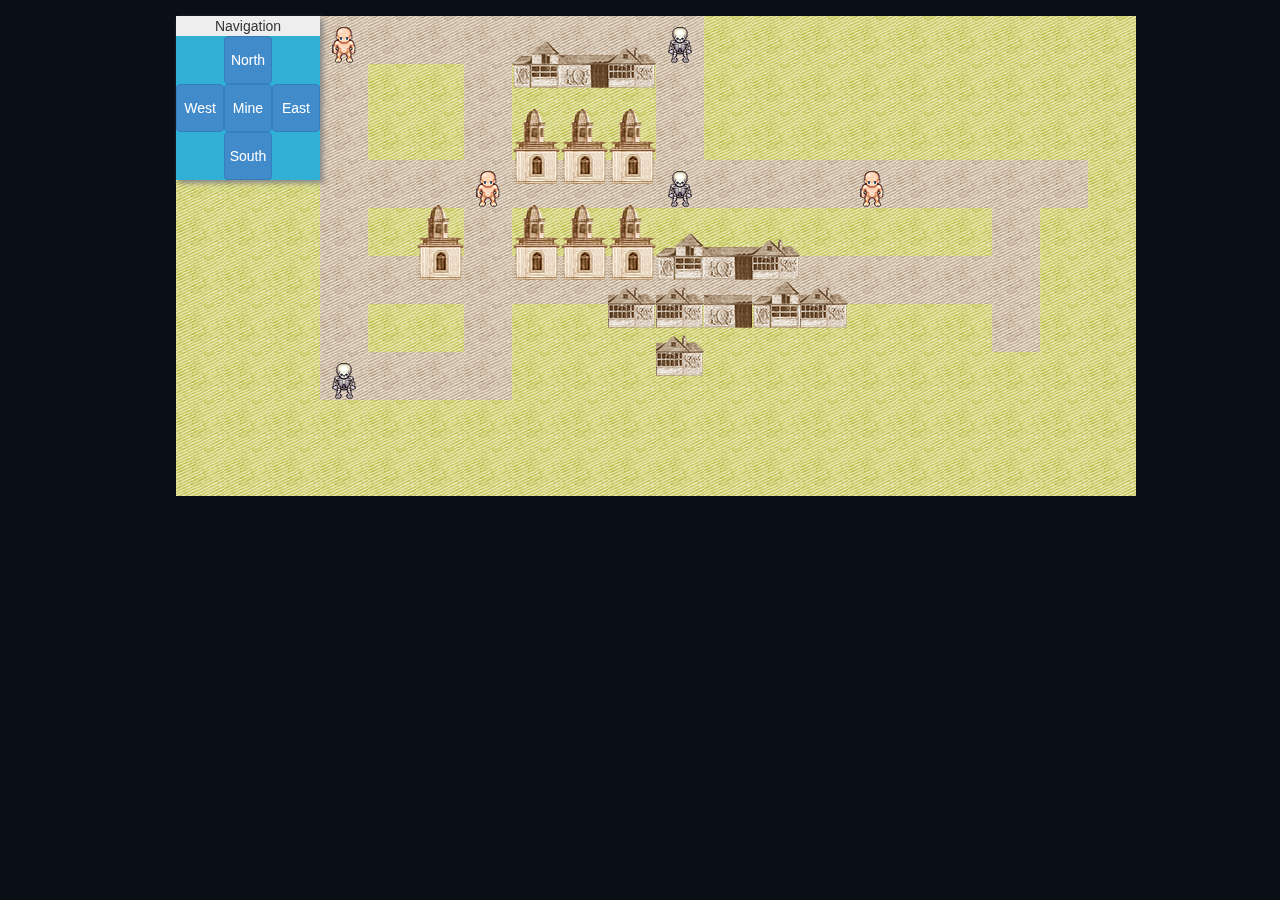
<file: Clouds/index.html>
<!DOCTYPE html>
<html>
  <head>
      <meta charset="utf-8">
      <meta name="viewport" content="width=device-width, initial-scale=1.0">

      <title>Clouds</title>

      <link href="js/lib/bootstrap/dist/css/bootstrap.min.css" rel="stylesheet" media="screen">
      <link href="css/app.css" rel="stylesheet">
      <link href="css/cloudgamecss.css" rel="stylesheet">
      <link href="css/navPalette.css" rel="stylesheet">
      <link href="css/zombie.css" rel="stylesheet">

     <!-- <link rel="stylesheet/less" type="text/css" href="css/ufoless.less" /> -->
      <link href="css/ufoless.css" rel="stylesheet">
      <link href="css/ufoA4.css" rel="stylesheet">
      <link href="css/ufoA9.css" rel="stylesheet">

       <!-- All JavaScript at the bottom, except this Modernizr build.
       Modernizr enables HTML5 elements & feature detects for optimal performance.
       Create your own custom Modernizr build: www.modernizr.com/download/ -->
      <script src="js/lib/modernizr-2.5.3.min.js"></script>

  </head>
    <body>

        <div id="container">
            <div id="game">

                <div id="main">

                     <!-- for the traingame -->
                    <div class="floatingPalette" id="navPalette">
                        <div id="navTitleBar">Navigation</div>
                            <div class="buttonRow">
                                <button id="northButton" type="button" class="btn btn-primary btn-s navButton centerButton">North</button>
                            </div>
                            <div class="buttonRow">
                                <button id="westButton" type="button" class="btn btn-primary btn-s navButton">West</button>
                                <button id="mineButton" type="button" class="btn btn-primary btn-s navButton">Mine</button>
                                <button id="eastButton" type="button" class="btn btn-primary btn-s navButton">East</button>
                            </div>
                        <div class="buttonRow">
                            <button id="southButton" type="button" class="btn btn-primary btn-s navButton centerButton">South</button>
                        </div>
                    </div>
                </div>

                <!-- <div id="msperframe"></div> -->


                </div>
            </div>


        </div> <!-- eo container -->


        <!-- JavaScript at the bottom for fast page loading -->
        <script data-main="js/main" src="js/lib/require/require.js"></script>

    </body>
</html>
</file>
<file: Clouds/css/app.css>
* {
    cursor:default;
}
#msperframe {
    font: bold 12pt Tahoma;
    background: #ddddff;
    width:  136px;
    height: 16px;
    position: absolute;
    padding: 4px;
}

/* hides the scroll bars */
html, body {
    overflow-x: hidden;
    overflow-y: hidden;
    background-color: #0a0e17;

}
#container {
    width: 100%;
}
#game {
    width: 960px;
    margin-right: auto;
    margin-left: auto;
}
#main {
    margin: 16px;
    position: fixed;
}
</file>
<file: Clouds/css/cloudgamecss.css>
/**
 * Created by Timothy on 11/12/13.
 */
/*
    from and to could be used instead of 0% and 100%
    any number of break points
    animation-timing-function: linear, ease, ease-in, ease-out, ease-in-out, cubic-bezier(n,n,n,n)
    animation-direction: normal, reverse, alternate, alternate-reverse
    animation-fill-mode:
    animation-delay: before animation starts
*/
#cloud1 {

    -webkit-animation-duration: 50s;
    -webkit-animation-iteration-count: infinite;
    -webkit-animation-direction: normal;
    -webkit-animation-timing-function: linear;
    /*  -webkit-animation-delay: .5s; */

    -moz-animation-duration: 50s;
    -moz-animation-iteration-count: infinite;
    -moz-animation-direction: normal;
    -moz-animation-timing-function: linear;
    /*  -moz-animation-delay: .5s; */

    -ms-animation-duration: 50s;
    -ms-animation-iteration-count: infinite;
    -ms-animation-direction: normal;
    -ms-animation-timing-function: linear;
    /*  -o-animation-delay: .5s; */
}

@-webkit-keyframes slideX {
    0%      {right:0%;}
    100%    {left:100%;}
}

@-moz-keyframes slideX {
    0%      {right:0%;}
    100%    {left:100%;}
}

@-ms-keyframes slideX {
    0%      {left:0%;}
    100%    {left:100%;}
}

#thunderCloud {
    -webkit-animation-duration: 15s;
    -webkit-animation-iteration-count: infinite;
    -webkit-animation-direction: normal;
    -webkit-animation-timing-function: linear;

    -moz-animation-duration: 15s;
    -moz-animation-iteration-count: infinite;
    -moz-animation-direction: normal;
    -moz-animation-timing-function: linear;

    -ms-animation-duration: 15s;
    -ms-animation-iteration-count: infinite;
    -ms-animation-direction: normal;
    -ms-animation-timing-function: linear;
}

@-webkit-keyframes thunder {
    0%      {opacity:1.0;}
    5%      {opacity:0.0;}
    25%     {opacity:1.0;}
    50%     {opacity:1.0;}
    55%     {opacity:0.7;}
    60%     {opacity:0.0;}
    62%     {opacity:1.0;}
    65%     {opacity:0.0;}
    70%     {opacity:1.0;}
    80%     {opacity:1.0;}
    85%     {opacity:0.0;}
    90%     {opacity:1.0;}
    100%     {opacity:0.0;}
}
@-moz-keyframes thunder {
    0%      {opacity:1.0;}
    5%      {opacity:0.0;}
    25%     {opacity:1.0;}
    50%     {opacity:1.0;}
    55%     {opacity:0.7;}
    60%     {opacity:0.0;}
    62%     {opacity:1.0;}
    65%     {opacity:0.0;}
    70%     {opacity:1.0;}
    80%     {opacity:1.0;}
    85%     {opacity:0.0;}
    90%     {opacity:1.0;}
    100%     {opacity:0.0;}
}
@-ms-keyframes thunder {
    0%      {opacity:1.0;}
    5%      {opacity:0.0;}
    25%     {opacity:1.0;}
    50%     {opacity:1.0;}
    55%     {opacity:0.7;}
    60%     {opacity:0.0;}
    62%     {opacity:1.0;}
    65%     {opacity:0.0;}
    70%     {opacity:1.0;}
    80%     {opacity:1.0;}
    85%     {opacity:0.0;}
    90%     {opacity:1.0;}
    100%     {opacity:0.0;}
}
</file>
<file: Clouds/css/navPalette.css>
#navPalette {
    visibility: hidden;
    position: absolute;
    width: 144px;
    height: 164px;
    top: 0px;
    left: 0px;
    cursor: default;
    background-color:#31b0d5;
    z-index:100;
    box-shadow: 3px 3px 5px #888888;
}
#navTitleBar {
    width: 100%;
    height: 20px;
    background-color:#eeeeee;
    text-align: center;
}
.buttonRow {
    width: 100%;
    height: 48px;
}
.navButton {
    float: left;    /* for some reason this gets rid of that annoying horizontal gap between buttons */
    width: 48px;
    height: 48px;
    padding: 0px;   /* centers the button texts */
}

/* center button centers itself in its container */
.centerButton {
    float: none;    /* together float:none; and  display:block; suppress the button floating left */
    display: block;
    margin-left: auto;  /* and these center the button in its container */
    margin-right: auto;
}
</file>
<file: Clouds/css/zombie.css>
/*
           //transform: rotate(-120deg) translateY(200%);
           //transform-origin: top left;
*/


@-webkit-keyframes zombieWalk {
   /* 0%      {-webkit-transform: scale(0.5, 0.5) -webkit-translate(0px, 0px)}
    100%     {-webkit-transform: scale(1.0, 1.0) -webkit-translate(0px, 450px)} */
    0% {top: 0px}
    100% {top: 450px}
}

#stripZombie {
    -webkit-animation-duration: 10s;
    -webkit-animation-iteration-count: infinite;
    -webkit-animation-direction: normal;
    -webkit-animation-timing-function: linear;
}
/*************************************/

@-webkit-keyframes zombieWalk2KF {
    0% {top: 0px}
    100% {top: 450px}
}

#zombieWalk2 {
    -webkit-animation-duration: 10s;
    -webkit-animation-iteration-count: infinite;
    -webkit-animation-direction: normal;
    -webkit-animation-timing-function: linear;
}
/*************************************/
@-webkit-keyframes walkRightKF {
    0% {left: 0px}
    100% {left: 450px}
}

#walkRight {
    -webkit-animation-duration: 30s;
    -webkit-animation-iteration-count: infinite;
    -webkit-animation-direction: normal;
    -webkit-animation-timing-function: linear;
}
</file>
<file: Clouds/css/ufoless.css>
/*
    animation-timing-function: linear, ease, ease-in, ease-out, ease-in-out, cubic-bezier(n,n,n,n)
    animation-direction: normal, reverse, alternate, alternate-reverse
    animation-fill-mode: ???
    animation-delay: delay before animation starts
*/
#ufo1{-webkit-animation-duration:2s;-webkit-animation-iteration-count:infinite;-webkit-animation-direction:alternate;-webkit-animation-timing-function:ease-in-out;-webkit-animation-delay:0s;-moz-animation-duration:2s;-moz-animation-iteration-count:infinite;-moz-animation-direction:alternate;-moz-animation-timing-function:ease-in-out;-moz-animation-delay:0s;animation-duration:2s;animation-iteration-count:infinite;animation-direction:alternate;animation-timing-function:ease-in-out;animation-delay:0s;-o-animation-duration:2s;-o-animation-iteration-count:infinite;-o-animation-direction:alternate;-o-animation-timing-function:ease-in-out;-o-animation-delay:0s}#ufo_dark_mover{-webkit-animation-duration:1s;-webkit-animation-iteration-count:infinite;-webkit-animation-direction:normal;-webkit-animation-timing-function:ease-in-out;-webkit-animation-delay:0s;-moz-animation-duration:1s;-moz-animation-iteration-count:infinite;-moz-animation-direction:normal;-moz-animation-timing-function:ease-in-out;-moz-animation-delay:0s;animation-duration:1s;animation-iteration-count:infinite;animation-direction:normal;animation-timing-function:ease-in-out;animation-delay:0s;-o-animation-duration:1s;-o-animation-iteration-count:infinite;-o-animation-direction:normal;-o-animation-timing-function:ease-in-out;-o-animation-delay:0s}
/* This beautiful CSS-File has been crafted with LESS (lesscss.org) and compiled by simpLESS (wearekiss.com/simpless) */
</file>
<file: Clouds/css/ufoA4.css>
@-webkit-keyframes ufoMoveKF {
    0%      {left:0px;top:0px;}
    25%     {top:-20px;}
    50%     {top:20px;}
    75%     {top:-20px;}
    100%    {left:200px;;top:20px;}
}
@-moz-keyframes ufoMoveKF {
    0%      {left:0px;top:0px;}
    25%     {top:-20px;}
    50%     {top:20px;}
    75%     {top:-20px;}
    100%    {left:200px;top:20px;}
}
@-ms-keyframes ufoMoveKF {
    0%      {left:0px;top:0px;}
    25%     {top:-20px;}
    50%     {top:20px;}
    75%     {top:-20px;}
    100%    {left:200px;top:20px;}
}
/************************************/
@-webkit-keyframes darkMoveKF {
    0%      {left:14px; top:35px; -webkit-transform: scaleX(0.3)}
    50%     {-webkit-transform: scaleX(1.0)}
    100%    {left:145px; top:35px; -webkit-transform: scaleX(0.3)}
}
@-moz-keyframes darkMoveKF {
    0%      {left:14px; top:35px; -moz-transform: scaleX(0.3)}
    50%     {-moz-transform: scaleX(1.0)}
    100%    {left:145px; top:35px; -moz-transform: scaleX(0.3)}
}
@-ms-keyframes darkMoveKF {
    0%      {left:14px; top:35px; -ms-transform: scaleX(0.3)}
    50%     {-ms-transform: scaleX(1.0)}
    100%    {left:145px; top:35px; -ms-transform: scaleX(0.3)}
}
/************************************/
</file>
<file: Clouds/css/ufoA9.css>
/* NO CSS */
</file>
